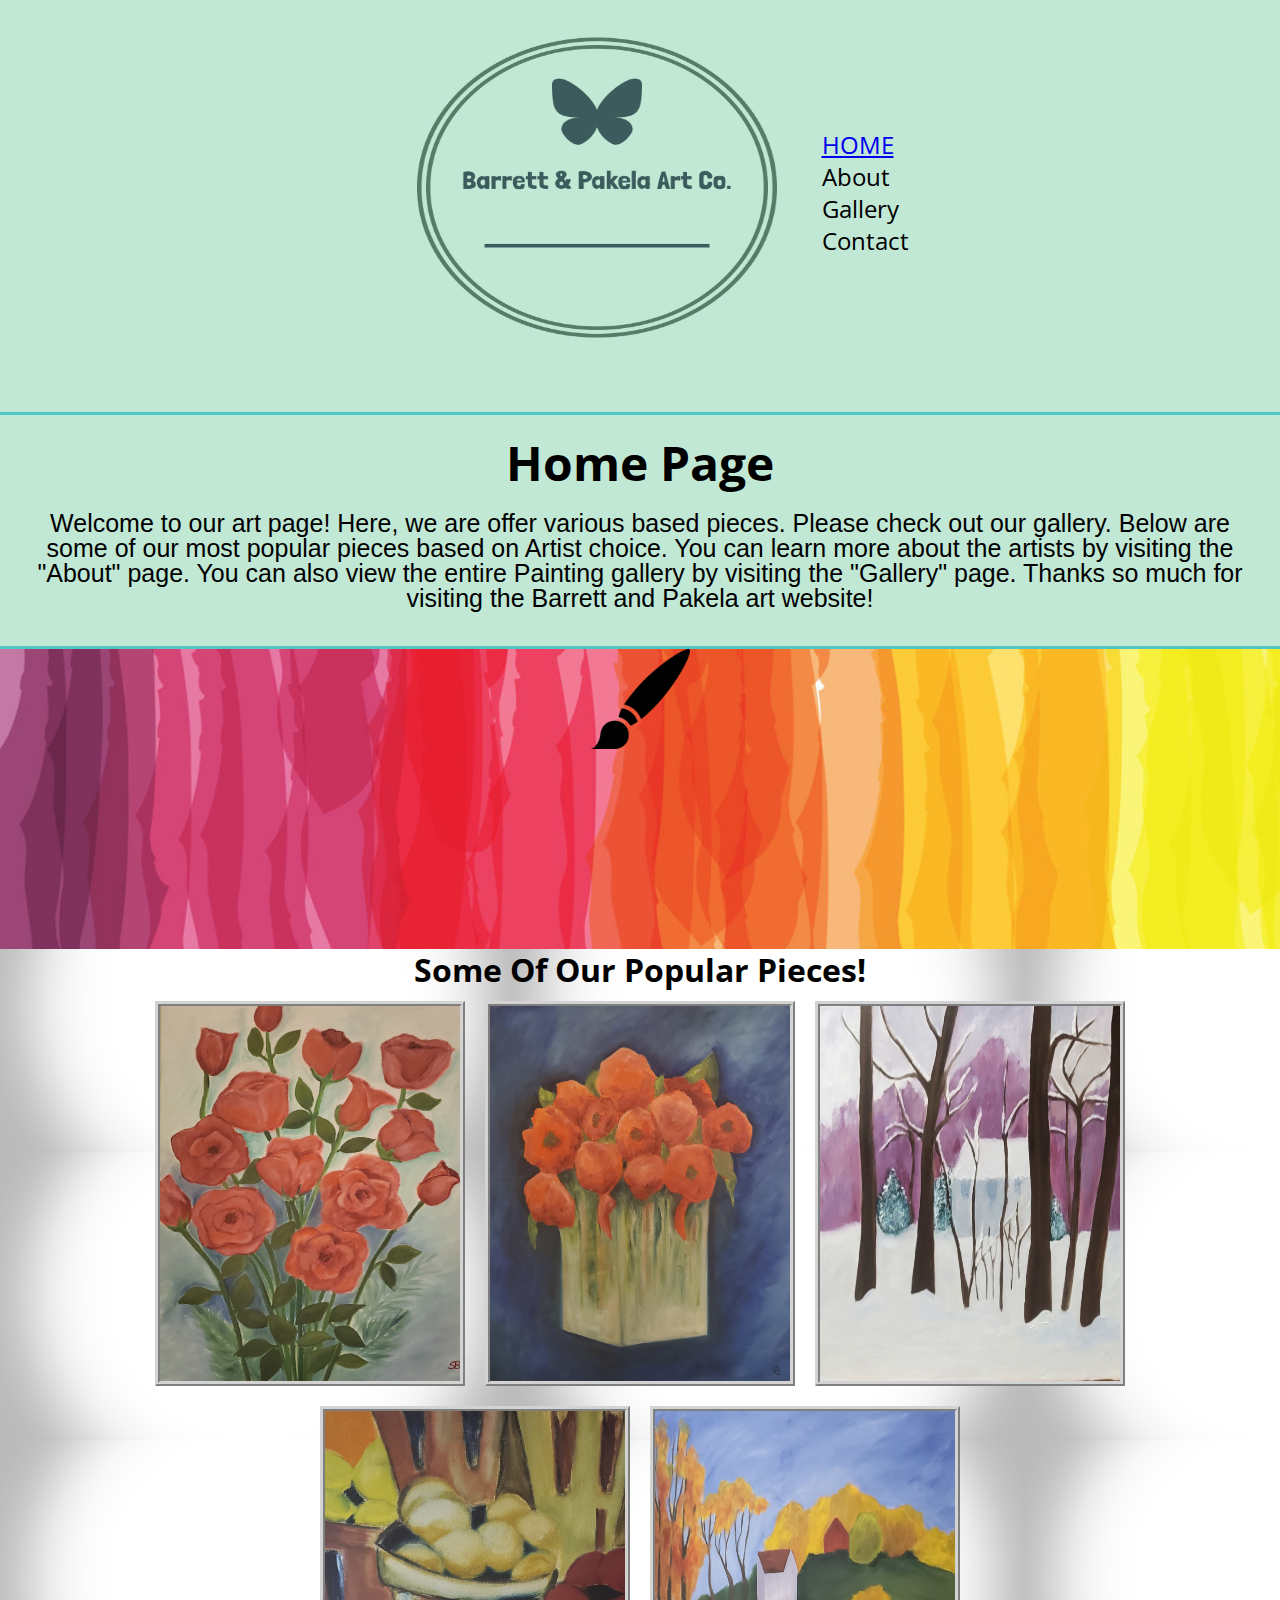
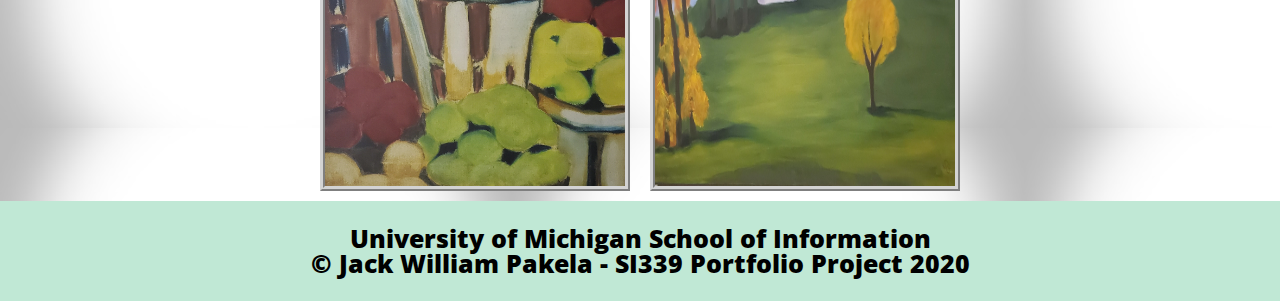
<file: index.html>
<!DOCTYPE html>
<html lang="en">
	<head>
    	<meta charset="utf-8">
    	<meta name ='viewport' content ='width=device-width, initial-scale=1.0'>
    	<link rel="stylesheet" type="text/css" href="css/html5reset.css"> 
    	<link rel="stylesheet" type="text/css" href="css/style.css">
      <link href="https://fonts.googleapis.com/css2?family=Open+Sans+Condensed:wght@300&display=swap" rel="stylesheet">
      <link rel="shortcut icon" type="image/png" href="imgs/logo.png"/>

      <!-- Global site tag (gtag.js) - Google Analytics -->
      <script async src="https://www.googletagmanager.com/gtag/js?id=UA-180252515-1"></script>
      <script>
        window.dataLayer = window.dataLayer || [];
        function gtag(){dataLayer.push(arguments);}
        gtag('js', new Date());

        gtag('config', 'UA-180252515-1');
      </script>

    	<title>Barrett and Pakela Home</title>

	</head>

	<body>
		<a class = "skip" href="#skip">Skip to Main Content</a>
		<header>
      <div class = "logo">
        <img src="imgs/logo.png" alt="logo-img" id = "logo" width="450" height="375">
      </div>

			<nav>
		      <ul class= "nav_links">
              <li class="current"><a href="index.html">Home</a></li>
          		<li class="nav_item"><a href="about.html">About</a></li>
          		<li class="nav_item"><a href="gallery.html">Gallery</a></li>
          		<li class="nav_item"><a href="contact.html">Contact</a></li>
          </ul>
			</nav>
		</header>

		<main class="container" id="skip" tabindex="0">
			<header id="main">
				<h1>Home Page</h1>
				<p>Welcome to our art page! Here, we are offer various based pieces. Please check out our gallery. Below are some of our most popular pieces based on Artist choice. You can learn more about the artists by visiting the "About" page. You can also view the entire Painting gallery by visiting the "Gallery" page. Thanks so much for visiting the Barrett and Pakela art website!</p>

			</header>

      <div class="parallax">
        <img id = "animation" src="imgs/big-paint-brush.png" alt="paint brush" width="100" height="100">
      </div>

			<h2 id = "gallery">Some Of Our Popular Pieces!</h2>
        		<div class="gallery"> 
          		<img id="image1" src="imgs/Painting1.jpg" alt="" width="450" height="375" />
          		<img id="image2" src="imgs/Painting2.jpg" alt="" width="450" height="375"/>
          		<img id="image3" src="imgs/Painting3.jpg" alt="" width="450" height="375"/>
          		<img id="image4" src="imgs/Painting4.jpg" alt="" width="450" height="375"/>
          		<img id="image5" src="imgs/Painting5.jpg" alt="" width="450" height="375"/>
        	</div>
        </main>
        <footer>
      		<p>University of Michigan School of Information <br/>
       		&copy; Jack William Pakela - SI339 Portfolio Project 2020</p>
   		</footer>
  	</body>
</html>
</file>
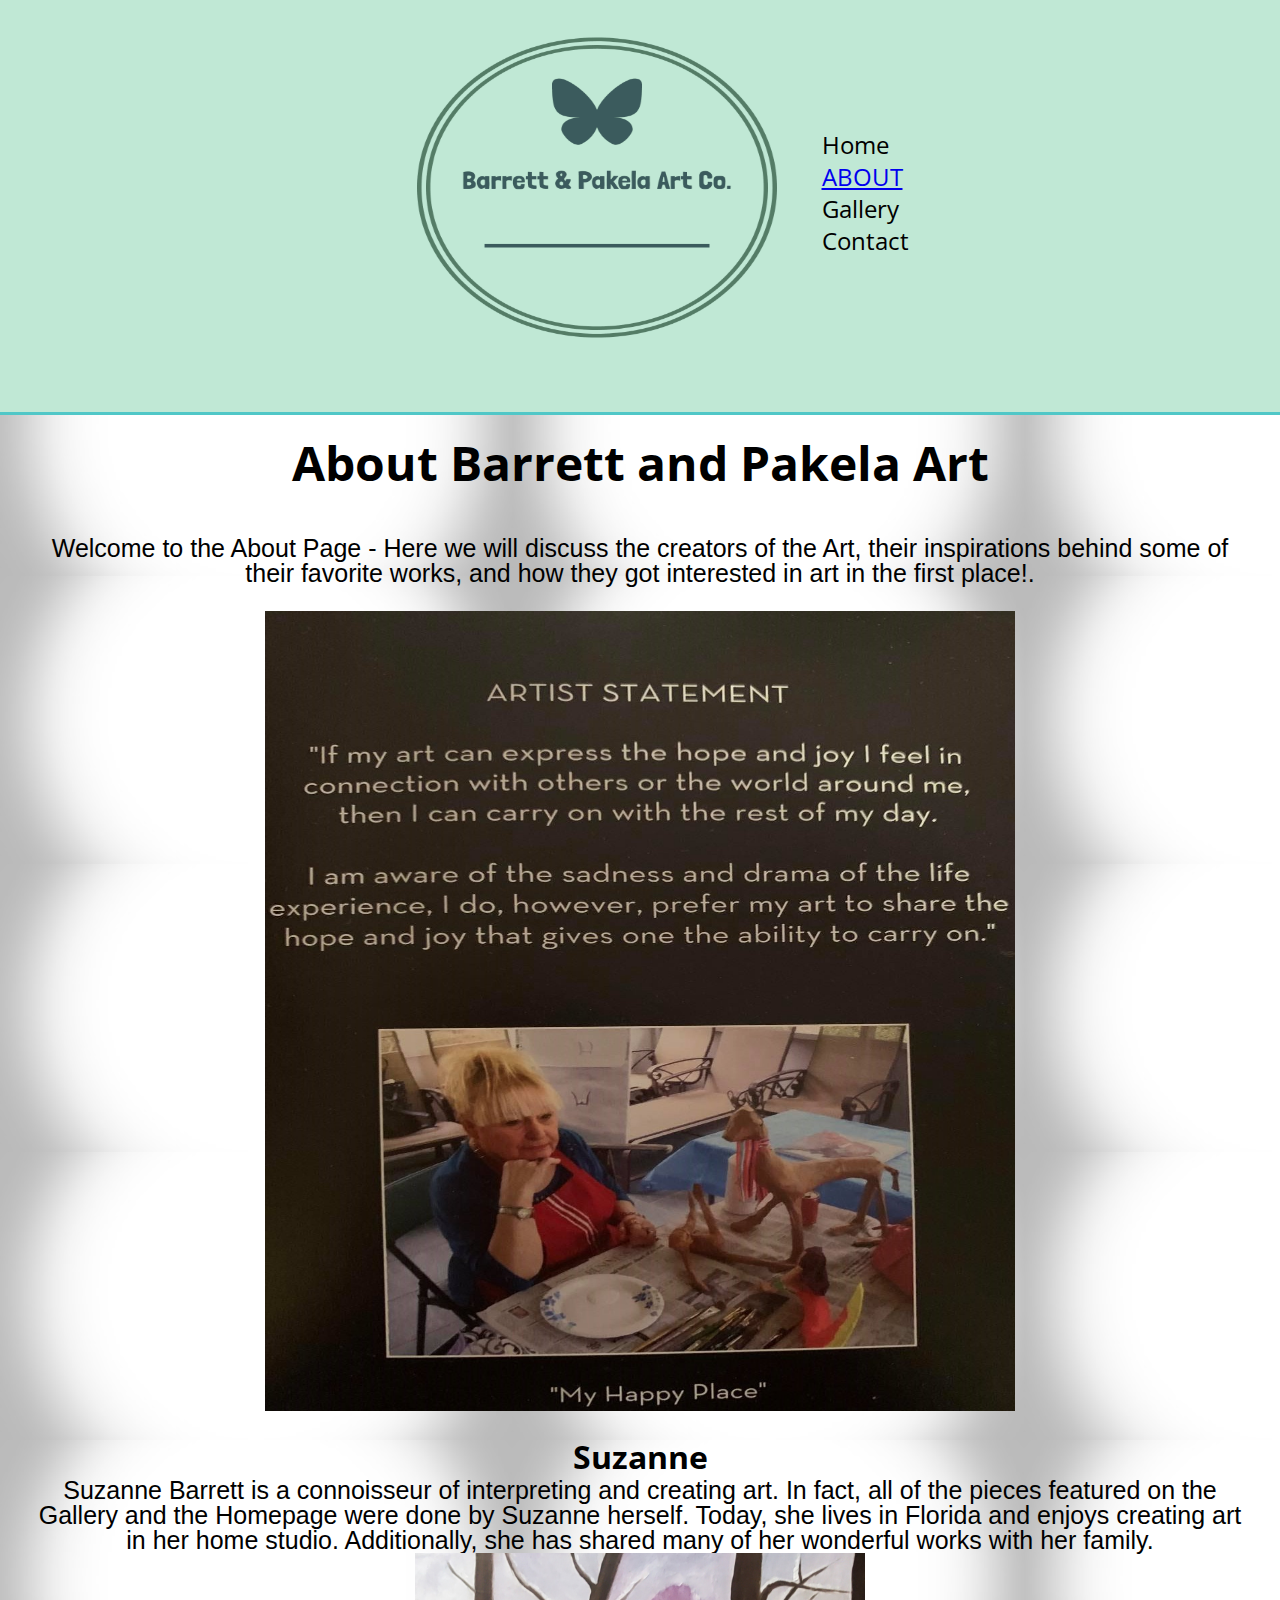
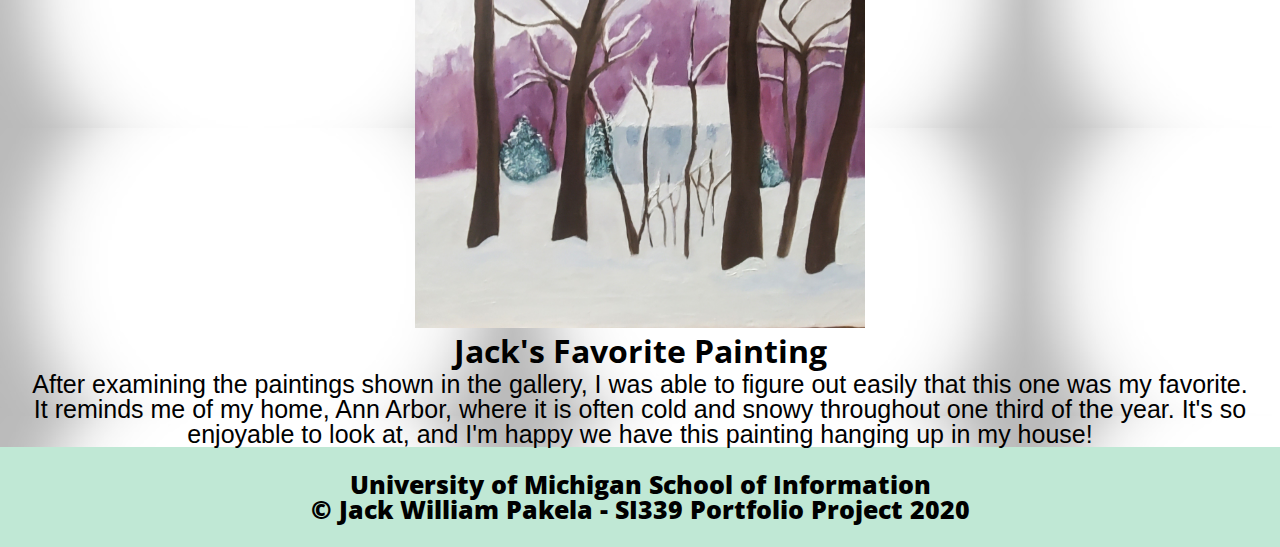
<file: about.html>
<!DOCTYPE html>
<html lang="en">
	<head>
    	<meta charset="utf-8">
    	<meta name ='viewport' content ='width=device-width, initial-scale=1.0'>
    	<link rel="stylesheet" type="text/css" href="css/html5reset.css"> 
    	<link rel="stylesheet" type="text/css" href="css/style.css">
    	<link rel="stylesheet" type="text/css" href="css/grid.css">
    	<link href="https://fonts.googleapis.com/css2?family=Open+Sans+Condensed:wght@300&display=swap" rel="stylesheet">
    	<link rel="shortcut icon" type="image/png" href="imgs/logo.png"/>

    	<!-- Global site tag (gtag.js) - Google Analytics -->
		<script async src="https://www.googletagmanager.com/gtag/js?id=UA-180252515-1"></script>
		<script>
		  window.dataLayer = window.dataLayer || [];
		  function gtag(){dataLayer.push(arguments);}
		  gtag('js', new Date());

		  gtag('config', 'UA-180252515-1');
		</script>

    	<title>About The Artists</title>

	</head>

	<body>
		<a class = "skip" href="#skip">Skip to Main Content</a>
		<header>
			<div class = "logo">
				<img src="imgs/logo.png" alt="logo-img" id = "logo" width="450" height="375">
			</div>
			<nav>
		        <ul class= "nav_links">
		        	<li class="nav_item"><a href="index.html">Home</a></li>
          			<li class="current"><a href="about.html">About</a></li>
          			<li class="nav_item"><a href="gallery.html">Gallery</a></li>
          			<li class="nav_item"><a href="contact.html">Contact</a></li>
        		</ul>

			</nav>
		</header>
		<main class="container" id="skip" tabindex="0">
			<h1>About Barrett and Pakela Art</h1>
			<p>Welcome to the About Page - Here we will discuss the creators of the Art, their inspirations behind some of their favorite works, and how they got interested in art in the first place!. </p>

		<div class="suzanne-image">
			<img src="imgs/suzanne2.jpg" alt="" width="750" height="800"/>
		</div>

		<div class="about-suzanne-text">
			<a id="about-suzanne"></a>
			<h2>Suzanne</h2>
			<p>Suzanne Barrett is a connoisseur of interpreting and creating art. In fact, all of the pieces featured on the Gallery and the Homepage were done by
			   Suzanne herself. Today, she lives in Florida and enjoys creating art in her home studio. Additionally, she has shared many of her wonderful works with her family.</p>

		<div class="suzanne-favorite">
			<img src="imgs/Painting3.jpg" alt="" width="450" height="375"/>
		</div>

		<div class="about-suzanne-painting">
			<a id="suzanne-painting"></a>
			<h2>Jack's Favorite Painting</h2>
			<p>After examining the paintings shown in the gallery, I was able to figure out easily that this one was my favorite. It reminds me of my home, Ann Arbor, where it is often cold and snowy throughout one third of the year. It's so enjoyable to look at, and I'm happy we have this painting hanging up in my house!</p>
		</div>
	</main>
	<footer>
      	<p>University of Michigan School of Information <br/>
       	&copy; Jack William Pakela - SI339 Portfolio Project 2020</p>
   	</footer>
  	</body>
</html>
</file>
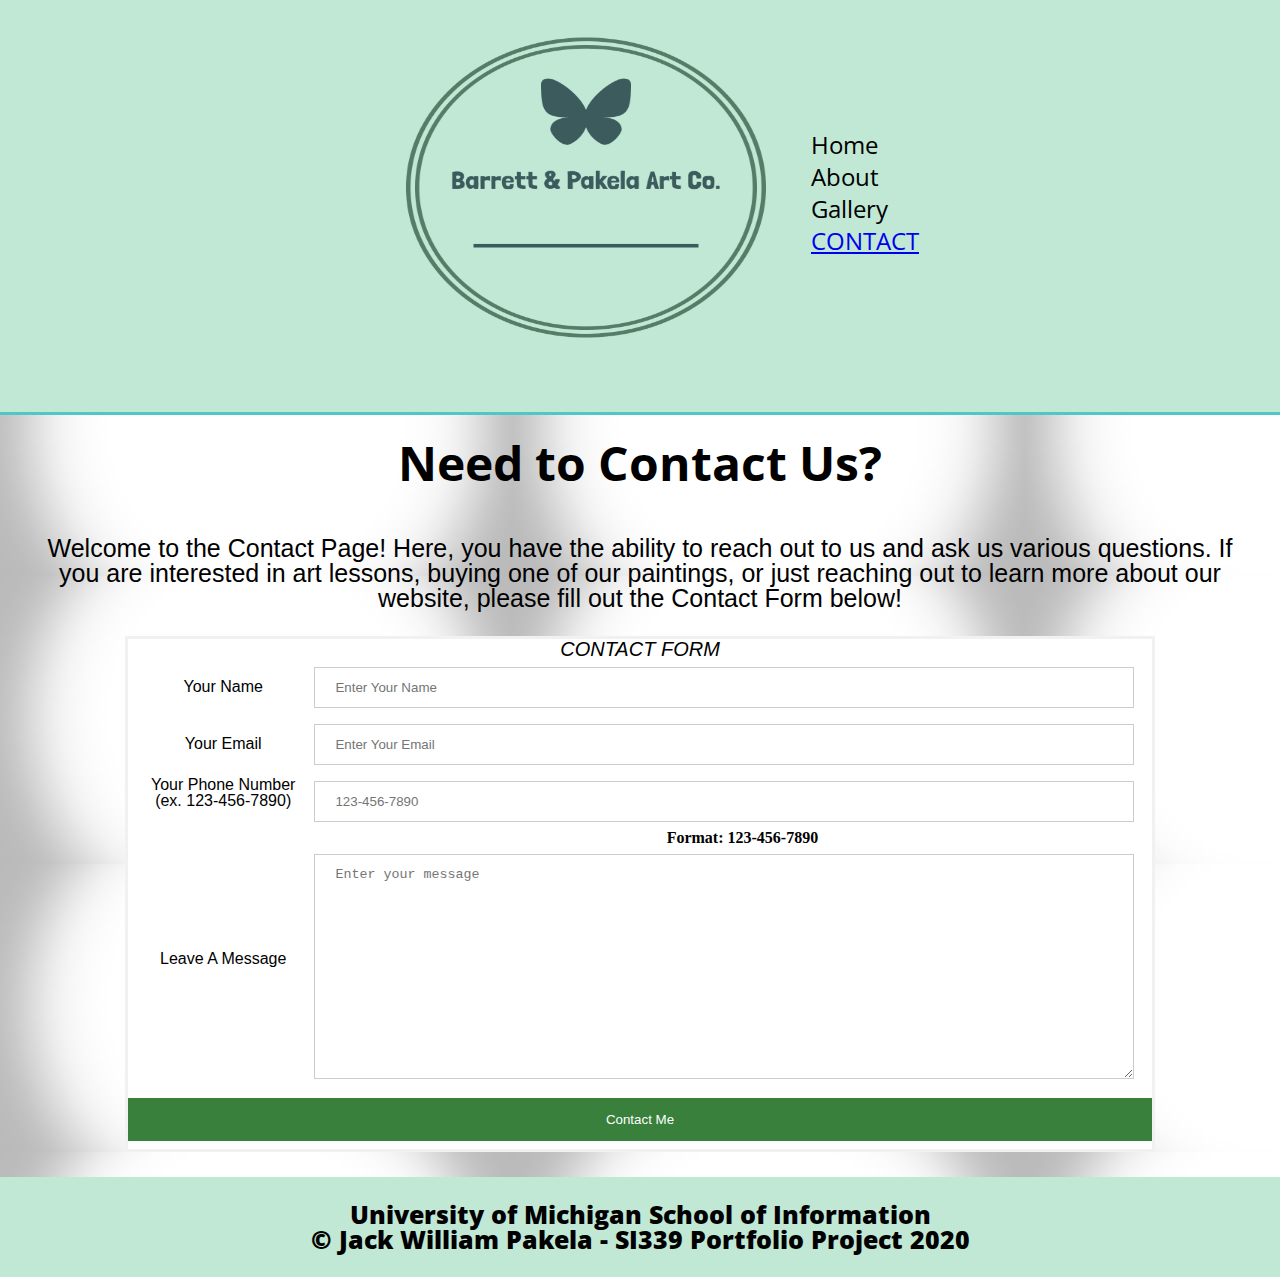
<file: contact.html>
<!DOCTYPE html>
<html lang="en">
<head>
  <meta charset="utf-8">
  <meta name="viewport" content="width=device-width, initial-scale=1.0">
  <title>Contact Barrett and Pakela Art</title>
  <link rel="stylesheet" type="text/css" href="css/html5reset.css">
  <link rel="stylesheet" type="text/css" href="css/style.css"/>
  <link rel="stylesheet" type="text/css" href="css/form.css"/>
  <link rel="stylesheet" type="text/css" href="css/grid.css"/>
  <link href="https://fonts.googleapis.com/css2?family=Open+Sans+Condensed:wght@300&display=swap" rel="stylesheet">
  <link rel="shortcut icon" type="image/png" href="imgs/logo.png"/>

  <!-- Global site tag (gtag.js) - Google Analytics -->
  <script async src="https://www.googletagmanager.com/gtag/js?id=UA-180252515-1"></script>
  <script>
  	 window.dataLayer = window.dataLayer || [];
     function gtag(){dataLayer.push(arguments);}
     gtag('js', new Date());
     gtag('config', 'UA-180252515-1');
  </script>


</head>
<body>
	<a class = "skip" href="#skip">Skip to Main Content</a>
	<header>
		<div class = "logo">
        	<img src="imgs/logo.png" alt="logo-img" id = "logo" width="450" height="375">
      	</div>
			<nav>
		        <ul class= "nav_links">
			        <li class="nav_item"><a href="index.html">Home</a></li>
	          		<li class="nav_item"><a href="about.html">About</a></li>
	          		<li class="nav_item"><a href="gallery.html">Gallery</a></li>
	          		<li class="current"><a href="contact.html">Contact</a></li>
        		</ul>

			</nav>
	</header>

	<main class="container" id="skip" tabindex="0">
		<h1>Need to Contact Us?</h1>
		<p>Welcome to the Contact Page! Here, you have the ability to reach out to us and ask us various questions.
		   If you are interested in art lessons, buying one of our paintings, or just reaching out to learn more about our
		   website, please fill out the Contact Form below! </p>
	<form action="mailto:jakela@umich.edu" METHOD="POST" ENCTYPE="text/plain" TARGET="_blank">
		<fieldset>
	    	<legend>Contact Form</legend>

	    	<label for="name_id">Your Name</label>
	    	<input type="text" placeholder="Enter Your Name" id = "name_id" name="Name" required>

	    	<label for="email_id">Your Email</label>
	    	<input type="email" placeholder="Enter Your Email" id = "email_id" name="Email" required>

	    	<label for="phone_id">Your Phone Number (ex. 123-456-7890)</label>
	    	<input type="tel" name="Phone" placeholder="123-456-7890" id = "phone_id" pattern="[0-9]{3}-[0-9]{3}-[0-9]{4}" required>
	    	<div><span>Format: 123-456-7890</span></div>


	    	<label for="msg">Leave A Message</label>
	    	<textarea placeholder="Enter your message" id = "msg" name="Users Message" required></textarea><br>
	    	<input type="submit" value = "Contact Me">
	 	</fieldset>
	</form>
	 <footer>
      	<p>University of Michigan School of Information <br/>
       	&copy; Jack William Pakela - SI339 Portfolio Project 2020</p>
   	 </footer>
	</body>
</html>
</file>
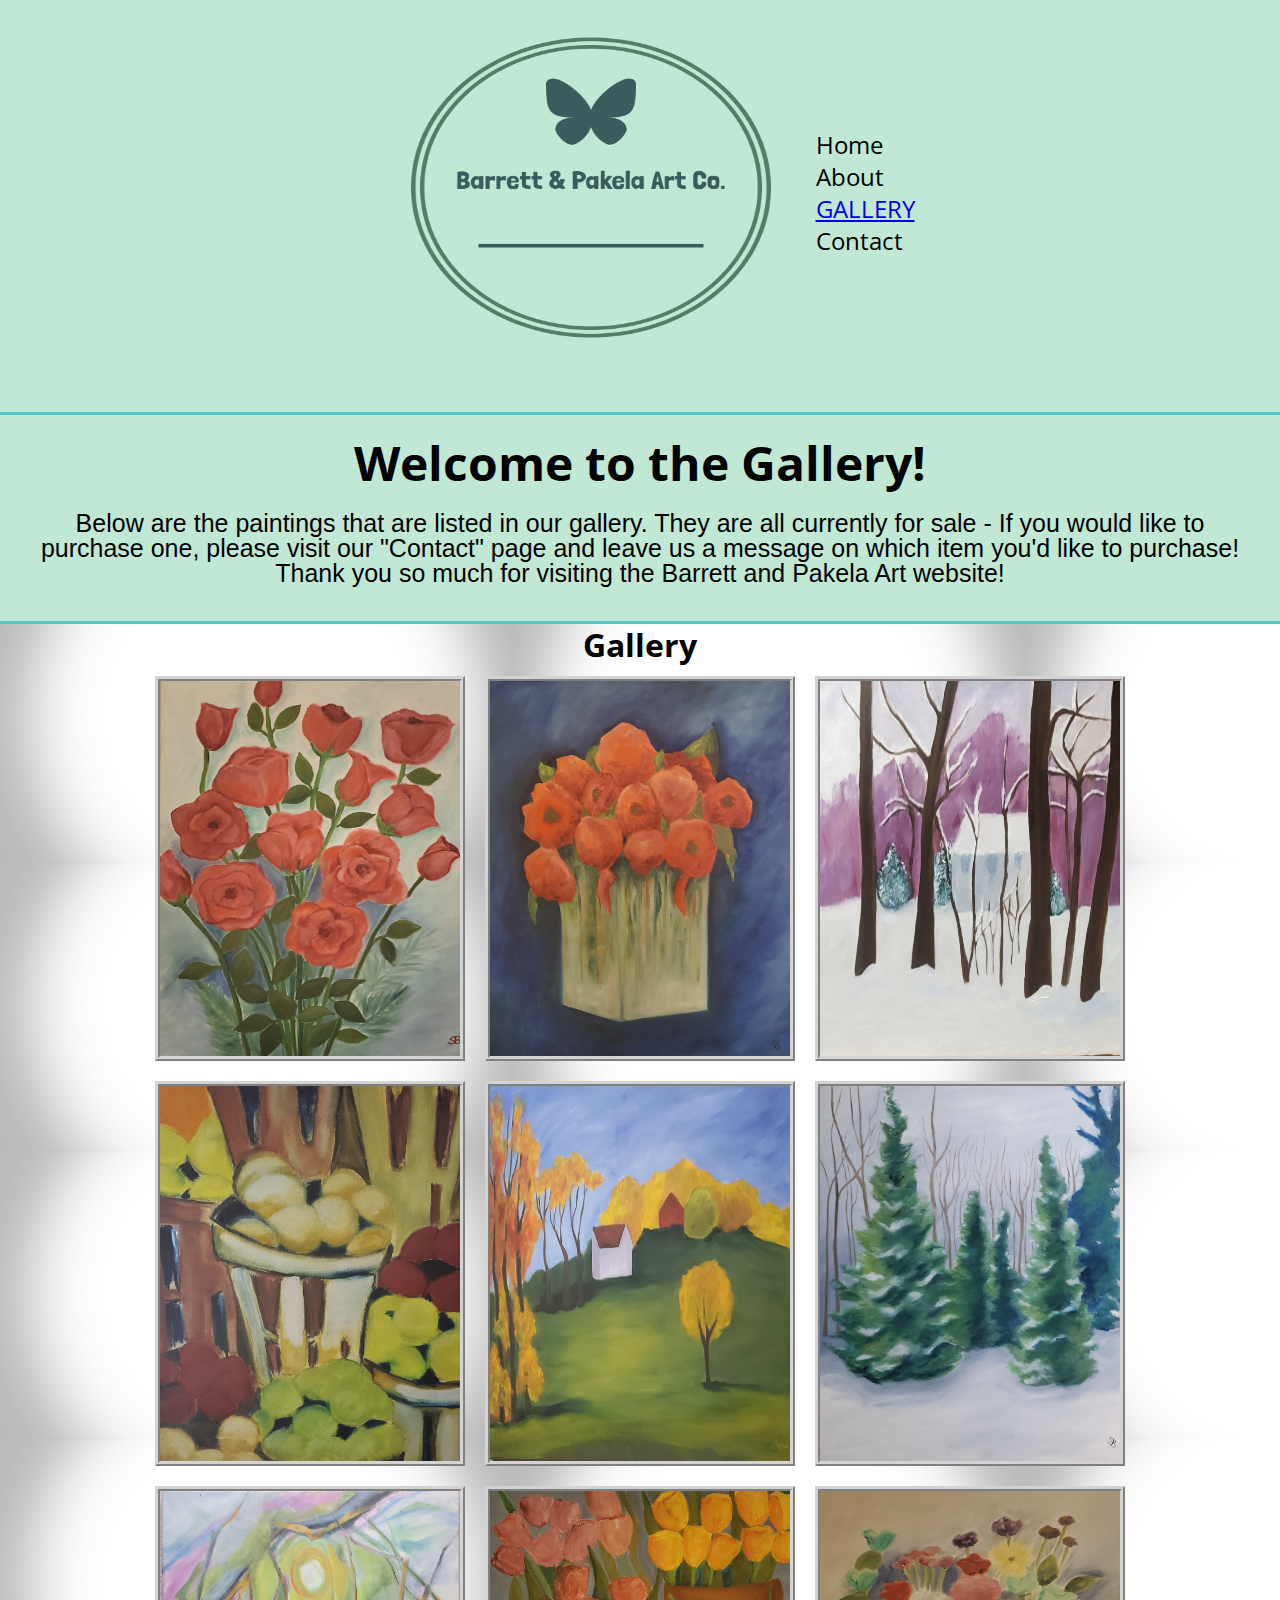
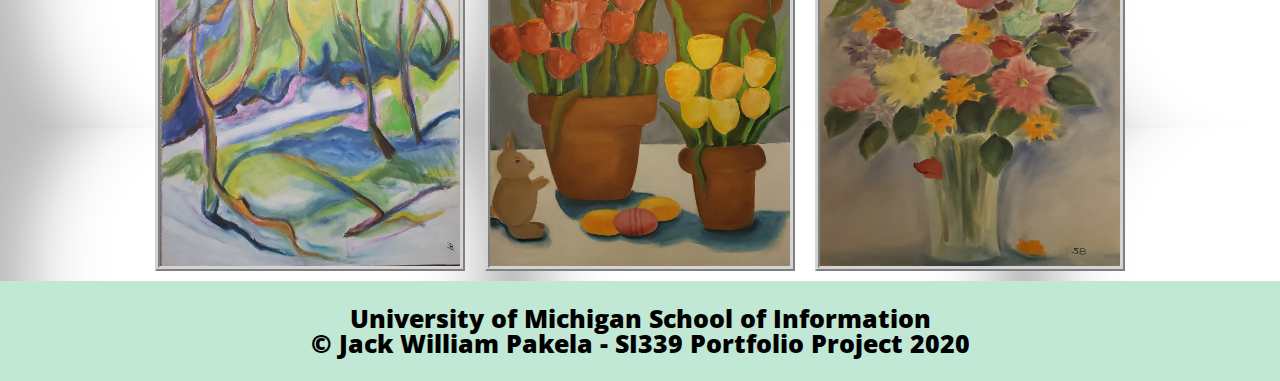
<file: gallery.html>
<!DOCTYPE html>
<html lang="en">
	<head>
    	<meta charset="utf-8">
    	<meta name ='viewport' content ='width=device-width, initial-scale=1.0'>
    	<link rel="stylesheet" type="text/css" href="css/html5reset.css"> 
    	<link rel="stylesheet" type="text/css" href="css/style.css">
    	<link href="https://fonts.googleapis.com/css2?family=Open+Sans+Condensed:wght@300&display=swap" rel="stylesheet">
      <link rel="shortcut icon" type="image/png" href="imgs/logo.png"/>

      <!-- Global site tag (gtag.js) - Google Analytics -->
      <script async src="https://www.googletagmanager.com/gtag/js?id=UA-180252515-1"></script>
      <script>
        window.dataLayer = window.dataLayer || [];
        function gtag(){dataLayer.push(arguments);}
        gtag('js', new Date());

        gtag('config', 'UA-180252515-1');
      </script>

    	<title>Barrett and Pakela Gallery</title>

	</head>

	<body>
		<a class = "skip" href="#skip">Skip to Main Content</a>
		<header>
      <div class = "logo">
			 <img src="imgs/logo.png" alt="logo-img" id = "logo" width="450" height="375">
      </div>
			<nav>
		        <ul class= "nav_links">
		        	<li class="nav_item"><a href="index.html">Home</a></li>
          			<li class="nav_item"><a href="about.html">About</a></li>
          			<li class="current"><a href="gallery.html">Gallery</a></li>
          			<li class="nav_item"><a href="contact.html">Contact</a></li>
        		</ul>

			</nav>
		</header>

		<main class="container" id="skip" tabindex="0">
			<header id="main">
				<h1>Welcome to the Gallery!</h1>
				<p>Below are the paintings that are listed in our gallery. They are all currently for sale - If you would like to purchase one, please visit our "Contact" page and leave us a message on which item you'd like to purchase! Thank you so much for visiting the Barrett and Pakela Art website!</p>

			</header>

			<h2 id = "gallery">Gallery</h2>
        		<div class="gallery"> 
          		<img id="image1" src="imgs/Painting1.jpg" alt="" width="450" height="375" />
          		<img id="image2" src="imgs/Painting2.jpg" alt="" width="450" height="375"/>
          		<img id="image3" src="imgs/Painting3.jpg" alt="" width="450" height="375"/>
          		<img id="image4" src="imgs/Painting4.jpg" alt="" width="450" height="375"/>
          		<img id="image5" src="imgs/Painting5.jpg" alt="" width="450" height="375"/>
          		<img id="image6" src="imgs/Painting6.jpg" alt="" width="450" height="375"/>
          		<img id="image7" src="imgs/Painting7.jpg" alt="" width="450" height="375"/>
          		<img id="image8" src="imgs/Painting8.jpg" alt="" width="450" height="375"/>
          		<img id="image9" src="imgs/Painting9.jpg" alt="" width="450" height="375"/>
        	</div>
        </main>
        <footer>
      		<p>University of Michigan School of Information <br/>
       		&copy; Jack William Pakela - SI339 Portfolio Project 2020</p>
   		</footer>
  	</body>
</html>
</file>
<file: css/style.css>
body{
  margin: 0;
  padding: 0;
  color: black;
	font-family: 'Open Sans Condensed', sans-serif;
  background-image: url('../imgs/background.jpg'); 
}

h1{
  font-size: 3em;
  text-align: center;
  line-height: 2;
}
h2{
  font-size: 2em;
  text-align: center;
  padding: 5px;
}
li{
  font-size: 1.5em;
  padding-top: 8px;

}

p {
  font-family: sans-serif;
  font-size: 20px;
  padding: 0 30px;
  text-align: center;
}

a.skip{
  background: white;
  left: 0;
  padding: 6px;
  position: absolute;
  top: -40px;
  -webkit-transition: top 1s ease-out;
  transition: top 1s ease-out;
  z-index: 1;
}
form{
  background: white;
}

a.skip:focus{
  top:20px;
  color: black;
  text-decoration-style: solid;
}

*:focus{
  border: 2px solid black;
}

footer{
  background-color: #C0E8D5;
  color: black;
  padding: 25px;
  text-align: center;
}

footer p{
  font-family: 'Open Sans Condensed', sans-serif;
  font-size: 25px;
  font-weight: 900;
}

header{
  background: #C0E8D5;
  border-bottom: 3px solid #50C7C7;
  display: flex;
  align-items: center;
  flex-direction: column;
  padding-bottom: 35px;
}

.logo > img{
  max-height: 300px;
  max-width: 300px;

}

.about-suzanne-text{
  text-align: center;

}
.about-suzanne-painting{
  grid-column: 1 / span 2;
}

.suzanne-image{
  display: flex;
  justify-content: center;
}

.gallery{
  min-height: 300px;
  display: flex;
  align-items: flex-start;
  justify-content: center;
  flex-wrap: wrap;
  
}

.gallery > img{
  border: 5px #50C7C7;
  border-style: ridge;
  margin: 10px;
  width: 300px;
}

.nav_links{
  display: flex;
  flex-direction: column;

}

.nav_item a{
  color: black;
  text-decoration: none;
}

.nav_item a:hover, a:focus{
  color: navy;
  text-decoration: underline;
}

.nav_links li a:active {
  background: #f1d74c;
  color: #ffffff;
}

ul li a.current
{
  background-color: blue;
}

.current{
  text-transform: uppercase;
}

.parallax img {
  display: none;
}

@media screen and (min-width: 850px){ /* Desktop View */

  header{ 
    justify-content: center;
    flex-direction: row;
  }

  #main {
    flex-direction: column;
    align-items: center;
  }

  .gallery{
    min-height: 600px;

  }
  .gallery > img{
    border-width: 8px
    border-style: ridge;
    border-color: #d3d3d3;

  }
  .logo > img{
    max-height: 375px;
    max-width: 450px;
}

  .parallax {
    background-image: url("../imgs/parallax.jpg");
    min-height: 300px;
    background-attachment: fixed;
    background-position: center;
    background-repeat: no-repeat;
    background-size: cover;
    
}
  .parallax img{
    display: block;
    position: relative;
    margin: auto;
}

  @keyframes brush-movement{ /* I love W3 Schools! */
    0%   {
      top:0px;
    } 
    50%  {
      top: 200px;
    }
    100% {
      top:0px;
    }
}

  #animation{
    animation-name: brush-movement;
    animation-delay: 0.5s;
    animation-duration: 2.5s;
    animation-iteration-count: 4;
  }

  h1{
    font-size: 3em;
    text-align: center;
    line-height: 2;
  }
  h2{
    font-size: 2em;
    text-align: center;
    padding: 5px;
  }
  li{
    font-size: 1.5em;
    padding-top: 8px;

  }

  p {
    font-family: sans-serif;
    font-size: 25px;
    padding: 0 30px;
    text-align: center;
  }
}

@media screen and (max-width: 600px) {

   header{ 
    justify-content: space-around;
    flex-direction: row;
  }

  #main {
    flex-direction: column;
    align-items: center;
  }

  .gallery{
    min-height: 600px;
  }

  .logo > img{
    max-height: 210px;
    max-width: 210px;
}

  h1{
    font-size: 2em;
    text-align: center;
    line-height: 2;
  }
  h2{
    font-size: 1.5em;
    text-align: center;
    padding: 5px;
  }
  li{
    font-size: 1.5em;
    padding-top: 8px;

  }

  p {
    font-family: sans-serif;
    font-size: 15px;
    padding: 0 30px;
    text-align: center;
  }


}

@media screen and (prefers-reduced-motion){ /* Reduced Motion Media Query */

  #animation {
    animation: none;
  }
}
</file>
<file: css/grid.css>
.container{
  display: grid;
  grid-row-gap: 25px;
  grid-template-rows: auto auto auto;
  text-align: center;
}
</file>
<file: css/form.css>
body {
  font-family: 'Open Sans Condensed', sans-serif;
}

form {
  font-family: sans-serif;
  border: 3px solid #f1f1f1;
  vertical-align: middle;
}

legend{ 
  font-size: 125%;
  font-style:italic;
  text-transform: uppercase;
  text-align: center;
}

label{
  display: inline-block;
  margin-right:10px;
  width:15%;
}
input {
  width: 100%;
  padding: 12px 20px;
  margin: 8px 0;
  display: inline-block;
  border: 1px solid #ccc;
  box-sizing: border-box;
}
span{
  margin-left:20%;
  font-family: italic;
  font-weight: bold;
}

textarea{
  width: 100%;
  height: 35vh;
  padding: 12px 20px;
  margin: 8px 0;
  display: inline-block;
  border: 1px solid #ccc;
  box-sizing: border-box;
}


input[type=checkbox]{
    display:inline;
    width:inherit;
}

input[type=submit] {
  background-color: #38803C;
  color: white;
  padding: 14px 20px;
  margin: 8px 0;
  border: none;
  cursor: pointer;
  width: 100%;
}

input[type=submit]:hover {
  opacity: 0.8;
}




@media screen and (min-width: 770px) {
  form{
    width: 80%;
    margin: 0 auto;
  }

  input{
    width:80%;
  }

  textarea{
    width:80%;
    height: 25vh;
 }
 
 div + label{
    line-height: 25vh;
    vertical-align: top;
 }
}
</file>
